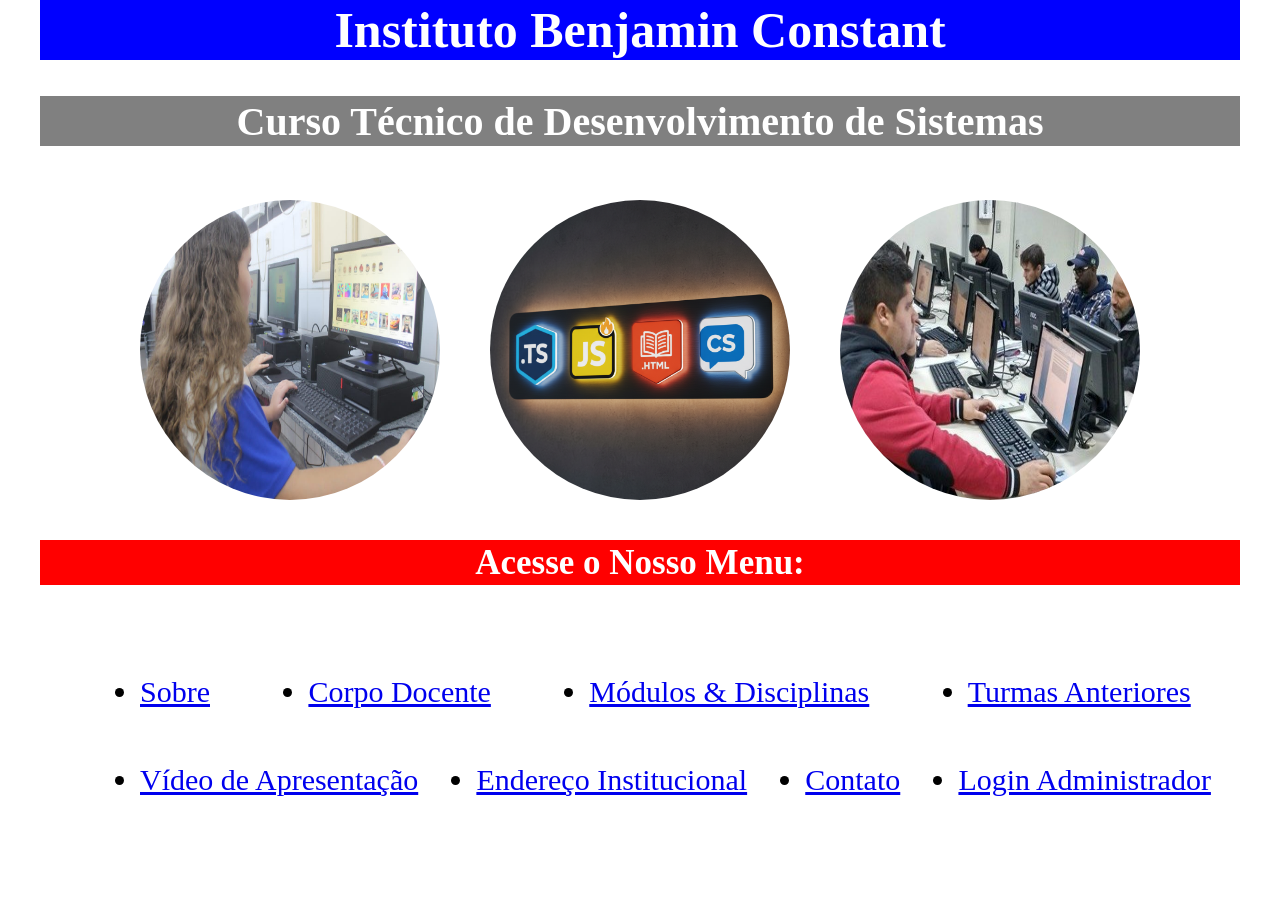
<file: index.html>
<!DOCTYPE html>
<html lang="pt-br">
    <head>
        <meta charset="UTF-8">
        <meta name="viewport" content="width=device-width, initial-scale=1.0">
        <title>Pagina Curso Tecnico de Desenvolvimento de Sistema do IBC</title>
        <link rel="stylesheet" href="css/index.css">
    </head>
    <body>
        <h1>Instituto Benjamin Constant</h1>
        <br><br>
        <h2>Curso Técnico de Desenvolvimento de Sistemas</h2>
        <br><br><br>        
        <div class="baner">
            <div>                
                <img class="circulo" src="imagem/Baner1.jpg" alt="" width="300px" height="300px" />
            </div>
            <div>                
                <img class="circulo" src="imagem/Baner4.png" alt="" width="300px" height="300px" />
            </div>
            
            <div>
                <img class="circulo" src="imagem/Baner2.jpeg"  width="300"  height="300"  alt="" />
            </div>
            
        </div>
        <br><br>
        <h3>Acesse o Nosso Menu:</h3>
        <br><br><br>        
        <div>
            <br><br>                                 
            <ul class="listaMenu">
                <li>
                    <a href="sobre.html" target="_self">Sobre</a>
                </li>
                <br>
                <li>
                    <a href="corpoDocente.html" target="_self">Corpo Docente</a>
                </li>
                <br>
                <li>
                    <a href= "moduloDisciplina.html" target="_self">Módulos & Disciplinas</a>
                </li>
                <br>
                <li>
                    <a href="turmaAnterior.html" target="_self">Turmas Anteriores</a>
                </li>
                <br>
            </ul>
            <br><br><br>                
            <ul class="listaMenu">
                <li>
                    <a href="videoApresentacao.html" target="_self">Vídeo de Apresentação</a>
                </li>
                <br>
                <li>
                    <a href="enderecoInstitucional.html" target="_self">Endereço Institucional</a>
                </li>
                <br>
                <li>
                    <a href="contato.html" target="_self">Contato</a>
                </li>
                <br>
                <li>
                    <a href="login.html" target="_self">Login Administrador</a>
                </li>
                <br>
            </ul>
            <br><br>
        </div>
        <br><br>        
    </body>
</html>
</file>
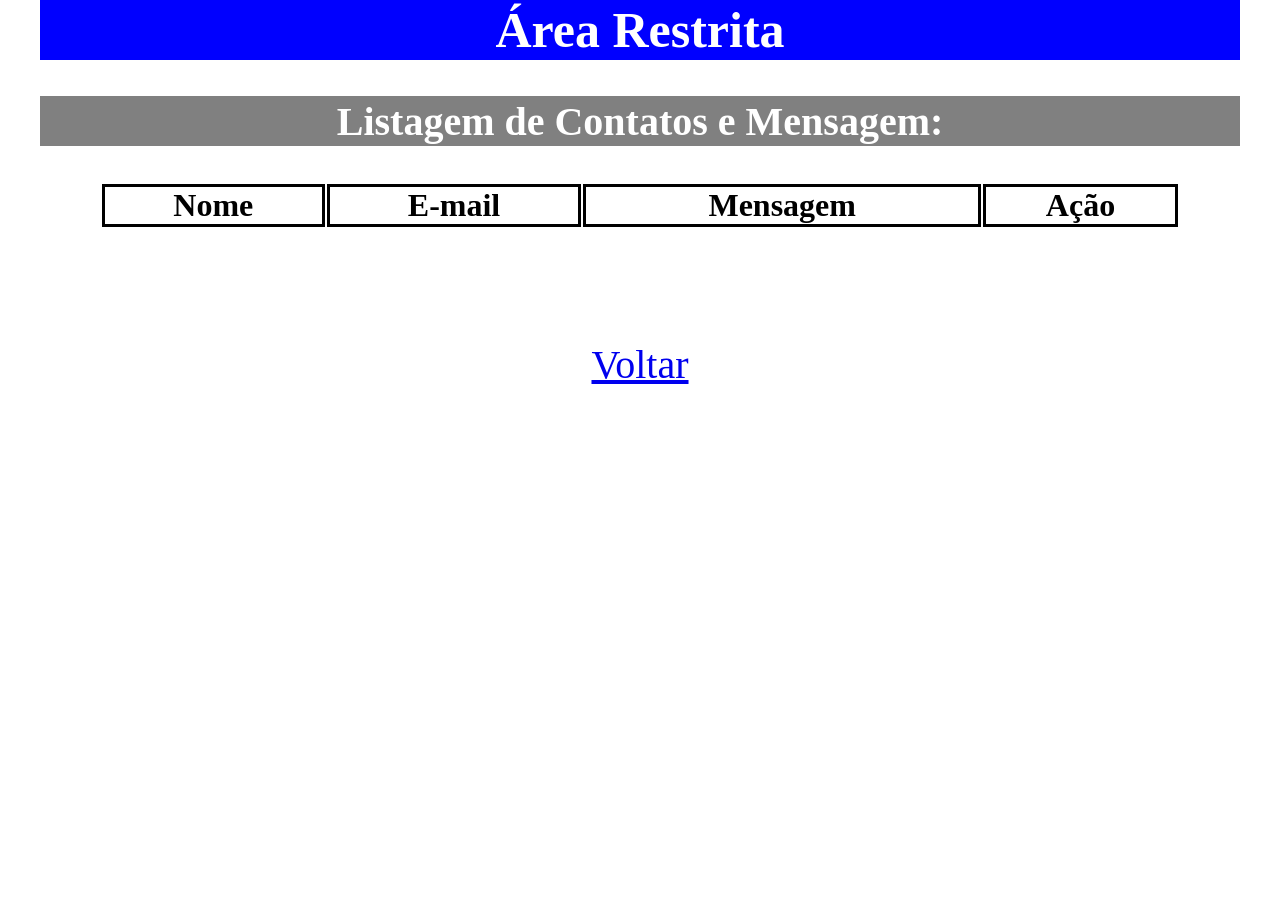
<file: areaRestrita.html>
<!DOCTYPE html>
<html lang="pt-br">
    <head>
        <meta charset="UTF-8">
        <meta name="viewport" content="width=device-width, initial-scale=1.0">
        <title>Págima de Área Restrita</title>
        <link rel="stylesheet"  href="css/areaRestrita.css" />
    </head>
    <body>
        <h1>Área Restrita</h1>
        <br><br>
        <h2>Listagem de Contatos e Mensagem:</h2>
        <br><br>
        <div>          
            <table id="tabela-listaAdm"></table>            
        </div>
        <br>                     
        <div class="voltar">
            <br><br>
            <a href="contato.html">Voltar</a>
        </div>         
    </body>
    <script type="module" src="dist/areaRestrita.js"></script>
</html>
</file>
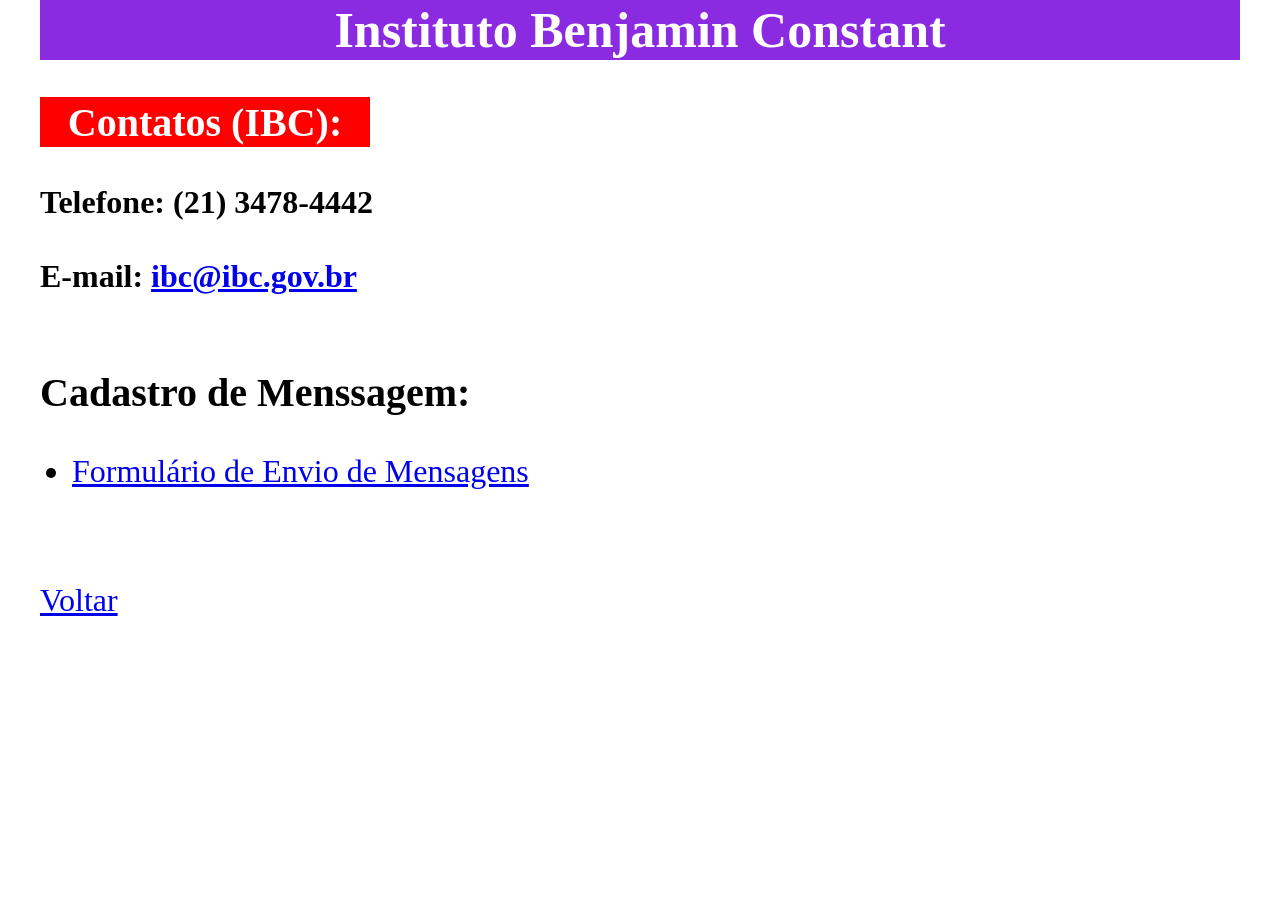
<file: contato.html>
<!DOCTYPE html>
<html lang="pt-br">
    <head>
        <meta charset="UTF-8">
        <meta name="viewport" content="width=device-width, initial-scale=1.0">
        <title>Página de Contato do Instituto Benjamin Constant</title>
        <link rel="stylesheet"  href="css/contato.css">
    </head>
    <body>
        <h1>Instituto Benjamin Constant</h1>
        <br>        
        <h2 class="h2-1">Contatos (IBC):</h2>
        <br>
        <h3 class="h3">Telefone: (21) 3478-4442</h3>        
        <br>
        <h3 class="h3">E-mail: 
            <a href="https://mail.google.com/mail/?view=cm&to=ibc@ibc.gov.br&su=Contato do Ibc&body=Digite sua Mensagem Aqui" 
                target="_blank">
                ibc@ibc.gov.br
            </a>
        </h3> 
        <br><br>
        <h2 class="h2-3">Cadastro de Menssagem:</h2>
        <br>            
        <div>
            <ul class="listaMenu">
                <li>
                    <a href="formulario.html" target="_self">Formulário de Envio de Mensagens</a>
                </li>
            </ul>
        </div>
        <br>      
        <div class="voltar">
            <br>
            <a href="index.html">Voltar</a>
        </div> 
    </body>
    
</html>
</file>
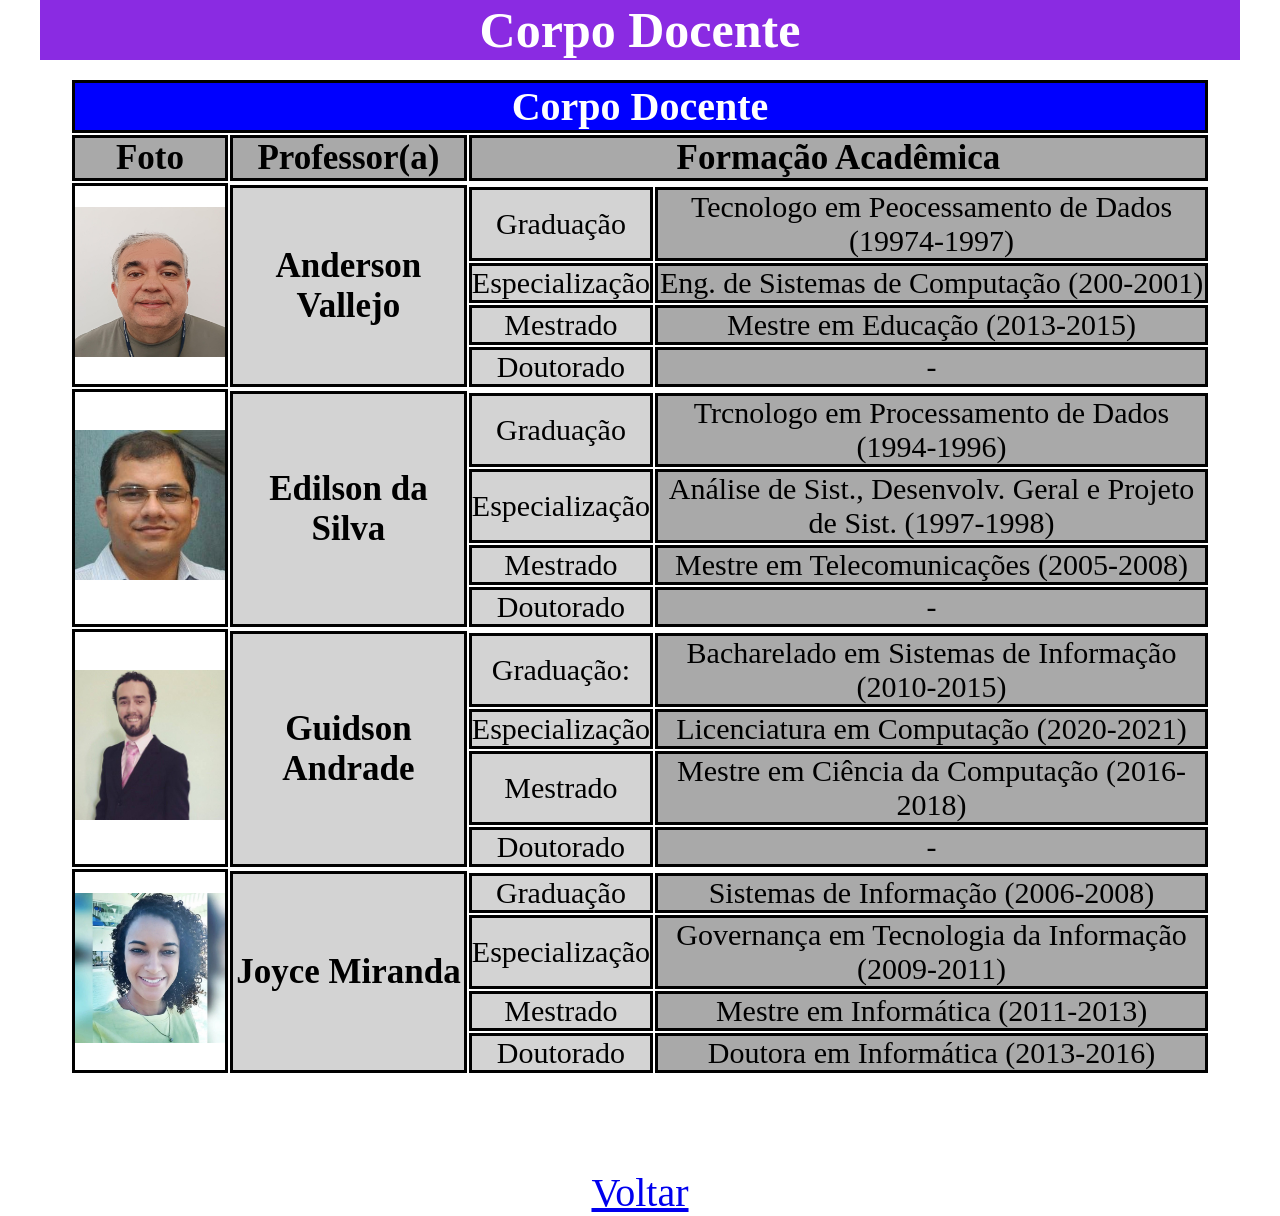
<file: corpoDocente.html>
<!DOCTYPE html>
<html lang="pt-br">
    <head>
        <meta charset="UTF-8">
        <meta name="viewport" content="width=device-width, initial-scale=1.0">
        <title>Página do Corpo Docente</title>
        <link rel="stylesheet"  href="css/corpoDocente.css" />
    </head>
    <body>
        <h1>Corpo Docente</h1> 
        <br>
        <div>
            <table>
                <tr>
                    <th colspan="4"  class="cor2">Corpo Docente</th>
                </tr>
                <tr>
                    <th class="cor1  fontTh">Foto</th>
                    <th class="cor1  fontTh">Professor(a)</th>
                    <th colspan="2" class="cor1  fontTh">Formação Acadêmica</th>
                </tr>
                <tr>
                    <td rowspan="6" class="imagem">
                        <img src="imagem/Prof Anderson.jpg"  width="150"  height="150" />
                    </td>
                </tr>
                <tr>
                    <th rowspan="5" class="cor4  fontTh">Anderson Vallejo</th>
                </tr>
                <tr>
                    <td class="cor4">Graduação</td>
                    <td class="cor1">Tecnologo em Peocessamento de Dados (19974-1997)</td>
                </tr>
                <tr>
                    <td class="cor4">Especialização</td>
                    <td class="cor1">Eng. de Sistemas de Computação (200-2001)</td>
                </tr>
                <tr>
                    <td class="cor4">Mestrado</td>
                    <td class="cor1">Mestre em Educação (2013-2015)</td>                    
                </tr>
                <tr>
                    <td class="cor4">Doutorado</td>
                    <td class="cor1">-</td>                    
                </tr>
                <tr>
                    <td rowspan="6" class="imagem">
                        <img src="imagem/Prof Edilson.jpg"  width="150"  height="150" />
                    </td>
                </tr>
                <tr>
                    <th rowspan="5" class="cor4  fontTh">Edilson da Silva</th>
                </tr>
                <tr>
                    <td class="cor4">Graduação</td>
                    <td class="cor1">Trcnologo em Processamento de Dados (1994-1996)</td>
                </tr>
                <tr>
                    <td class="cor4">Especialização</td>
                    <td class="cor1">Análise de Sist., Desenvolv. Geral e Projeto de Sist. (1997-1998)</td>
                </tr>
                <tr>
                    <td class="cor4">Mestrado</td>
                    <td class="cor1">Mestre em Telecomunicações (2005-2008)</td>                    
                </tr>
                <tr>
                    <td class="cor4">Doutorado</td>
                    <td class="cor1">-</td>                    
                </tr>                 
                <tr>
                    <td rowspan="6" class="imagem">
                        <img src="imagem/Prof Guisson.jpg"  width="150"  height="150" />
                    </td>
                </tr>
                <tr>
                    <th rowspan="5" class="cor4  fontTh">Guidson Andrade</th>
                </tr>
                <tr>
                    <td class="cor4">Graduação:</td>
                    <td class="cor1">Bacharelado em Sistemas de Informação (2010-2015)</td>
                </tr>
                <tr>
                    <td class="cor4">Especialização</td>
                    <td class="cor1">Licenciatura em Computação (2020-2021)</td>
                </tr>
                <tr>
                    <td class="cor4">Mestrado</td>
                    <td class="cor1">Mestre em Ciência da Computação (2016-2018)</td>                    
                </tr>
                <tr>
                    <td class="cor4">Doutorado</td>
                    <td class="cor1">-</td>                    
                </tr>
                <tr>                
                    <td rowspan="6"  class="imsgem">
                        <img src="imagem/Prof Joyce.jpg"  width="150"  height="150" />
                    </td>
                </tr>
                <tr>
                    <th rowspan="5" class="cor4  fontTh">Joyce Miranda</th>
                </tr>
                <tr>
                    <td class="cor4">Graduação</td>
                    <td class="cor1">Sistemas de Informação (2006-2008)</td>
                </tr>
                <tr>
                    <td class="cor4">Especialização</td>
                    <td class="cor1">Governança em Tecnologia da Informação (2009-2011)</td>
                </tr>
                <tr>
                    <td class="cor4">Mestrado</td>
                    <td class="cor1">Mestre em Informática (2011-2013)</td>                    
                </tr>
                <tr>
                    <td class="cor4">Doutorado</td>
                    <td class="cor1">Doutora em Informática (2013-2016)</td>                    
                </tr>                
            </table>
        </div> 
        <div class="voltar">
            <br><br>
            <a href="index.html">Voltar</a> 
        </div>
    </body>
</html>
</file>
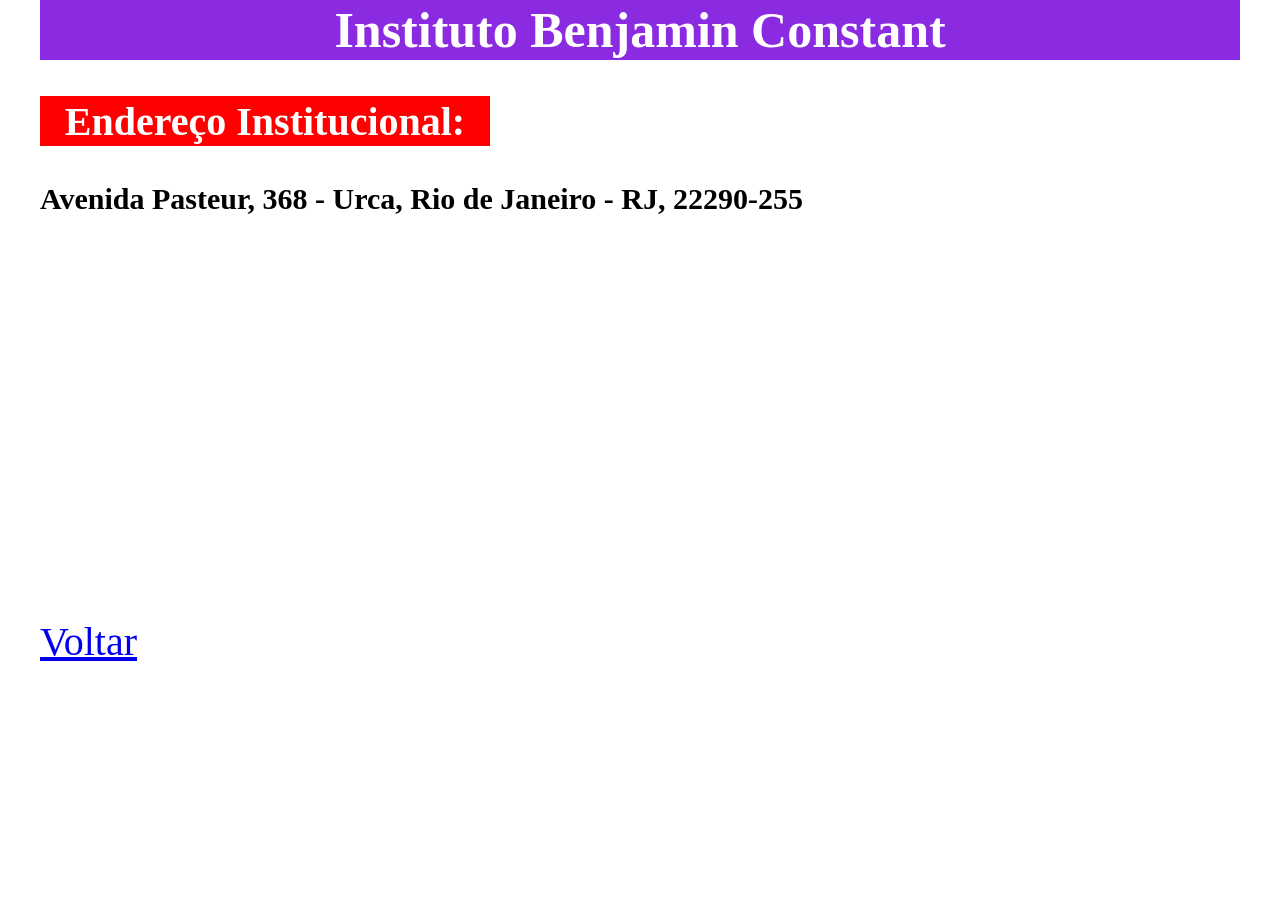
<file: enderecoInstitucional.html>
<!DOCTYPE html>
<html lang="pt-br">
    <head>
        <meta charset="UTF-8">
        <meta name="viewport" content="width=device-width, initial-scale=1.0">
        <title>Página de Endereço Institucional do Instituto Benjamin Constant</title>
        <link rel="stylesheet"  href="css/enderecoInstitucional.css">
    </head>
    <body>
        <h1>Instituto Benjamin Constant</h1>
        <br><br>
        <h2>Endereço Institucional:</h2>
        <br><br>
        <h3>Avenida Pasteur, 368 - Urca, Rio de Janeiro - RJ, 22290-255</h3>
        <br><br><br>        
        <iframe src="https://www.google.com/maps/embed?pb=!1m18!1m12!1m3!1d3673.9171207038867!2d-43.17687356330823!3d-22.953279225812118!2m3!1f0!2f0!3f0!3m2!1i1024!2i768!4f13.1!3m3!1m2!1s0x998195e5bc4eb1%3A0x61c3f47b30accb24!2sInstituto%20Benjamin%20Constant!5e0!3m2!1spt-BR!2sbr!4v1758836276873!5m2!1spt-BR!2sbr" 
        width="500" height="250" style="border:0;" allowfullscreen="" loading="lazy" referrerpolicy="no-referrer-when-downgrade"></iframe>
        <div class="voltar">
            <br><br>
            <a href="index.html">Voltar</a>
        </div> 
    </body>
</html>
</file>
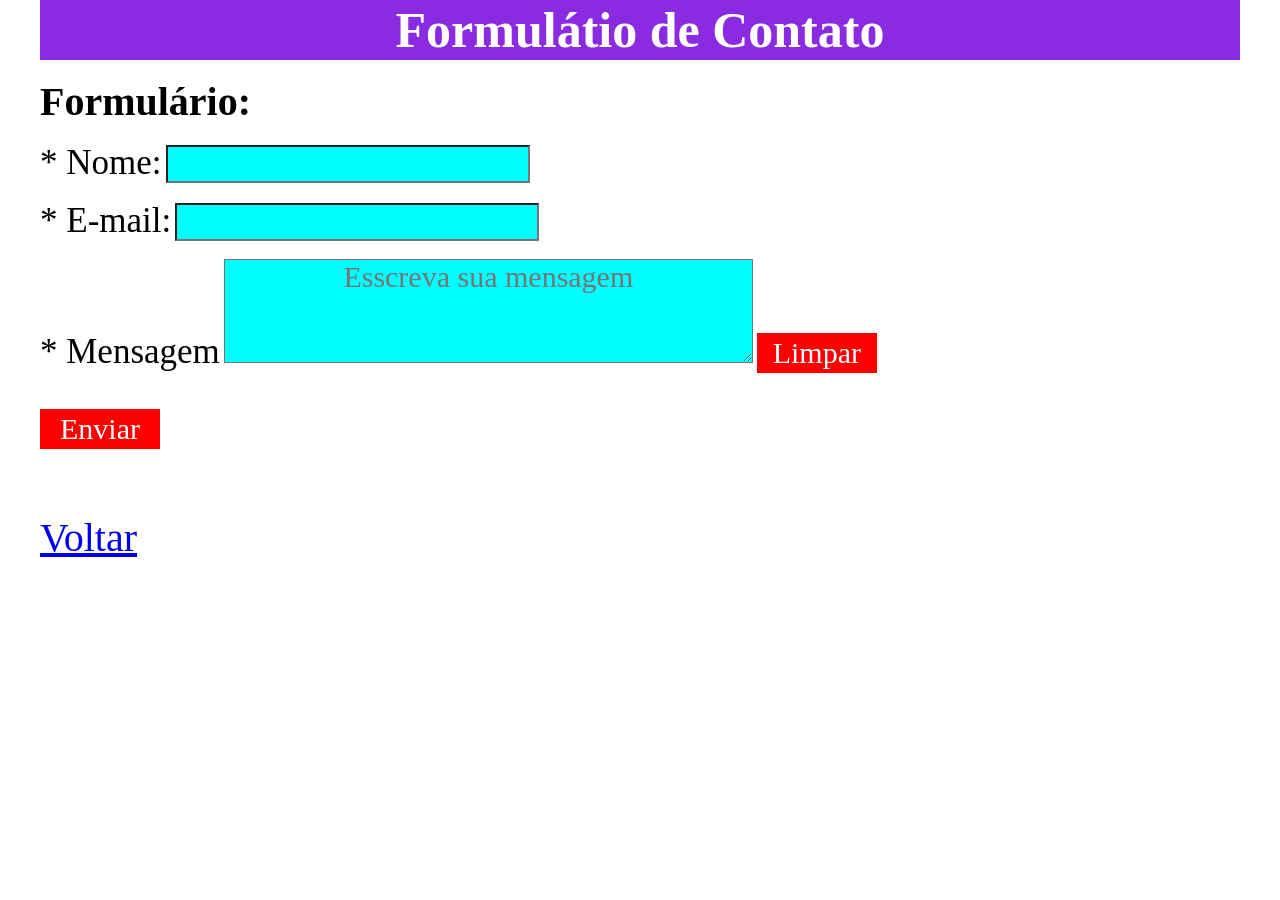
<file: formulario.html>
<!DOCTYPE html>
<html lang="pt-br">
    <head>
        <meta charset="UTF-8">
        <meta name="viewport" content="width=device-width, initial-scale=1.0">
        <title>Pagina de Formulário de Mensagens</title>
        <link rel="stylesheet"  href="css/formulario.css">

    </head>
    <body>
        <h1>Formulátio de Contato</h1>
        <br>
        <h2>Formulário:</h2>        
        <form id="formFormulario">    
            <br>
            <div>                
                <label for="txtNome">* Nome:</label>
                <input class="input" type="text" id="txtNome" required/>
            </div>
            <br>
            <div>
                
                <label for="txtEmail">* E-mail:</label>
                <input  class="input" type="text" id="txtEmail" required/>
            </div>
            <br>                                  
            <div>                
                <label for="txtMensagem">* Mensagem</label>
                <textarea name="txtMensagem" id="txtMensagem" placeholder="Esscreva sua mensagem" 
                rows="3" cols="30"  class="input" required></textarea>

                <button type="button" id="btnLimpa"  class="button">Limpar</button>
            </div>           
            <br><br>
            <button type="submit" id="btnSubmit"  class="button" >Enviar</button>
        </form>
        <br>    
        <div class="msg" id="divMensagem" role="alert" aria-live="assertive"></div>
        <!--<hr>-->        
        <div class="voltar">
            <br>   
            <a href="contato.html">Voltar</a> 
        </div>        
    </body>
    <script type="module" src="dist/formulario.js"></script>
</html>
</file>
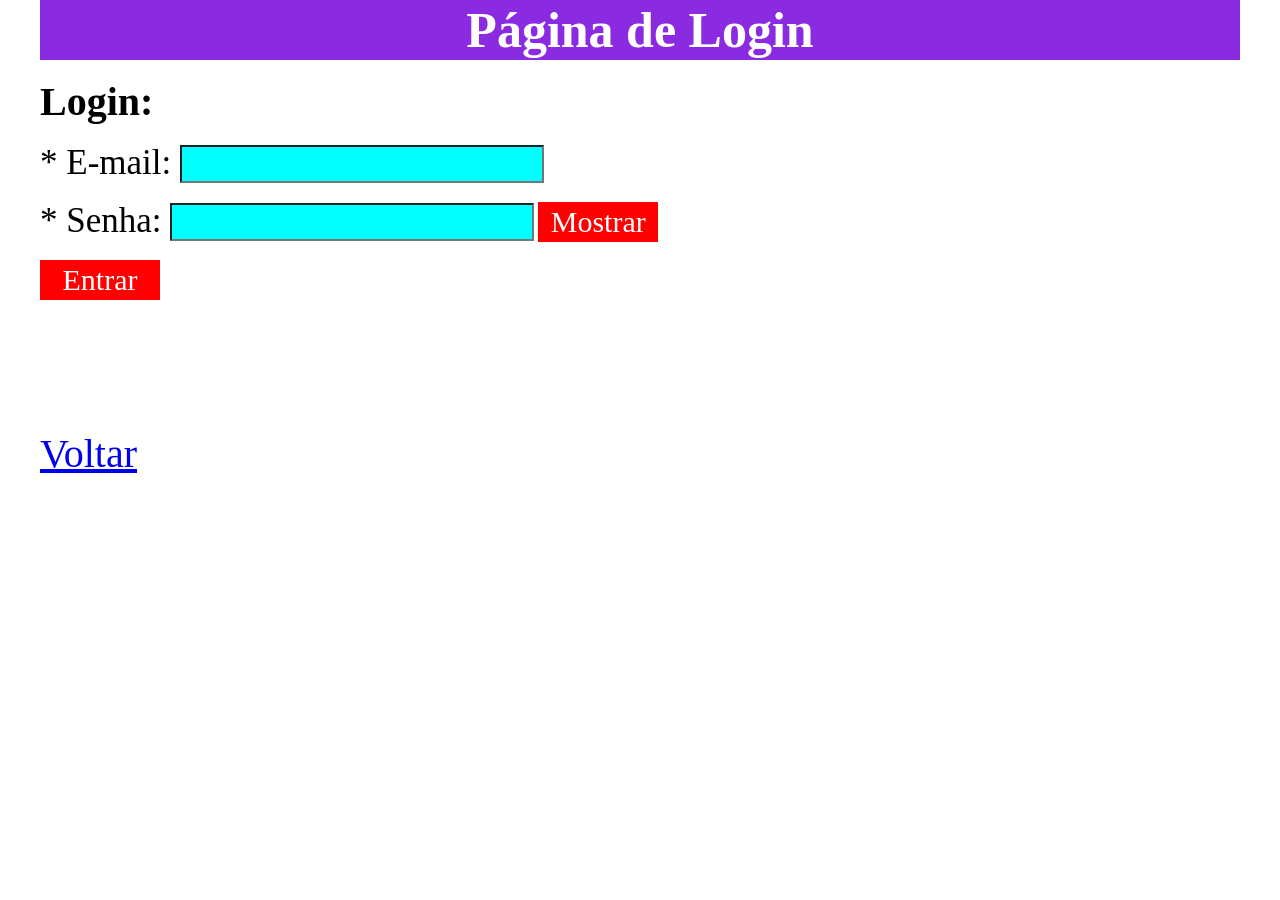
<file: login.html>
<!DOCTYPE html>
<html lang="pt-br">
    <head>
        <meta charset="UTF-8">
        <meta name="viewport" content="width=device-width, initial-scale=1.0">
        <title>Página de Login</title>
        <link rel="stylesheet"  href="css/login.css" />
    </head>    
    <body>
        <h1>Página de Login</h1>
        <br>
        <h2>Login:</h2>
        <br>
        <form id="formLogin">
            <div>
                <label for="txtEmail">* E-mail: </label>
                <input type="email" id="txtEmail" />
            </div>
            <br>
            <div>
                <label for="txtSenha">* Senha: </label>
                <input type="password" id="txtSenha" />
                <button type="button" id="toggleSenha"  class="button">Mostrar</button>
            </div>            
            <br>         
            <div>
                <button type="submit"  class="button">Entrar</button>
            </div>
            <br>
            <div>
                <a href="areaRestrita.html"></a>
            </div>
        </form>
        <br>
        <!--<hr/>-->
        <div id="divMensagem" role="alert" aria-live="assertive"  class="msg"></div>        
        <div class="voltar">
            <br><br>
            <a href="index.html">Voltar</a>
        </div>        
    </body>
    <script type="module" src="dist/login.js"></script>
</html>
</file>
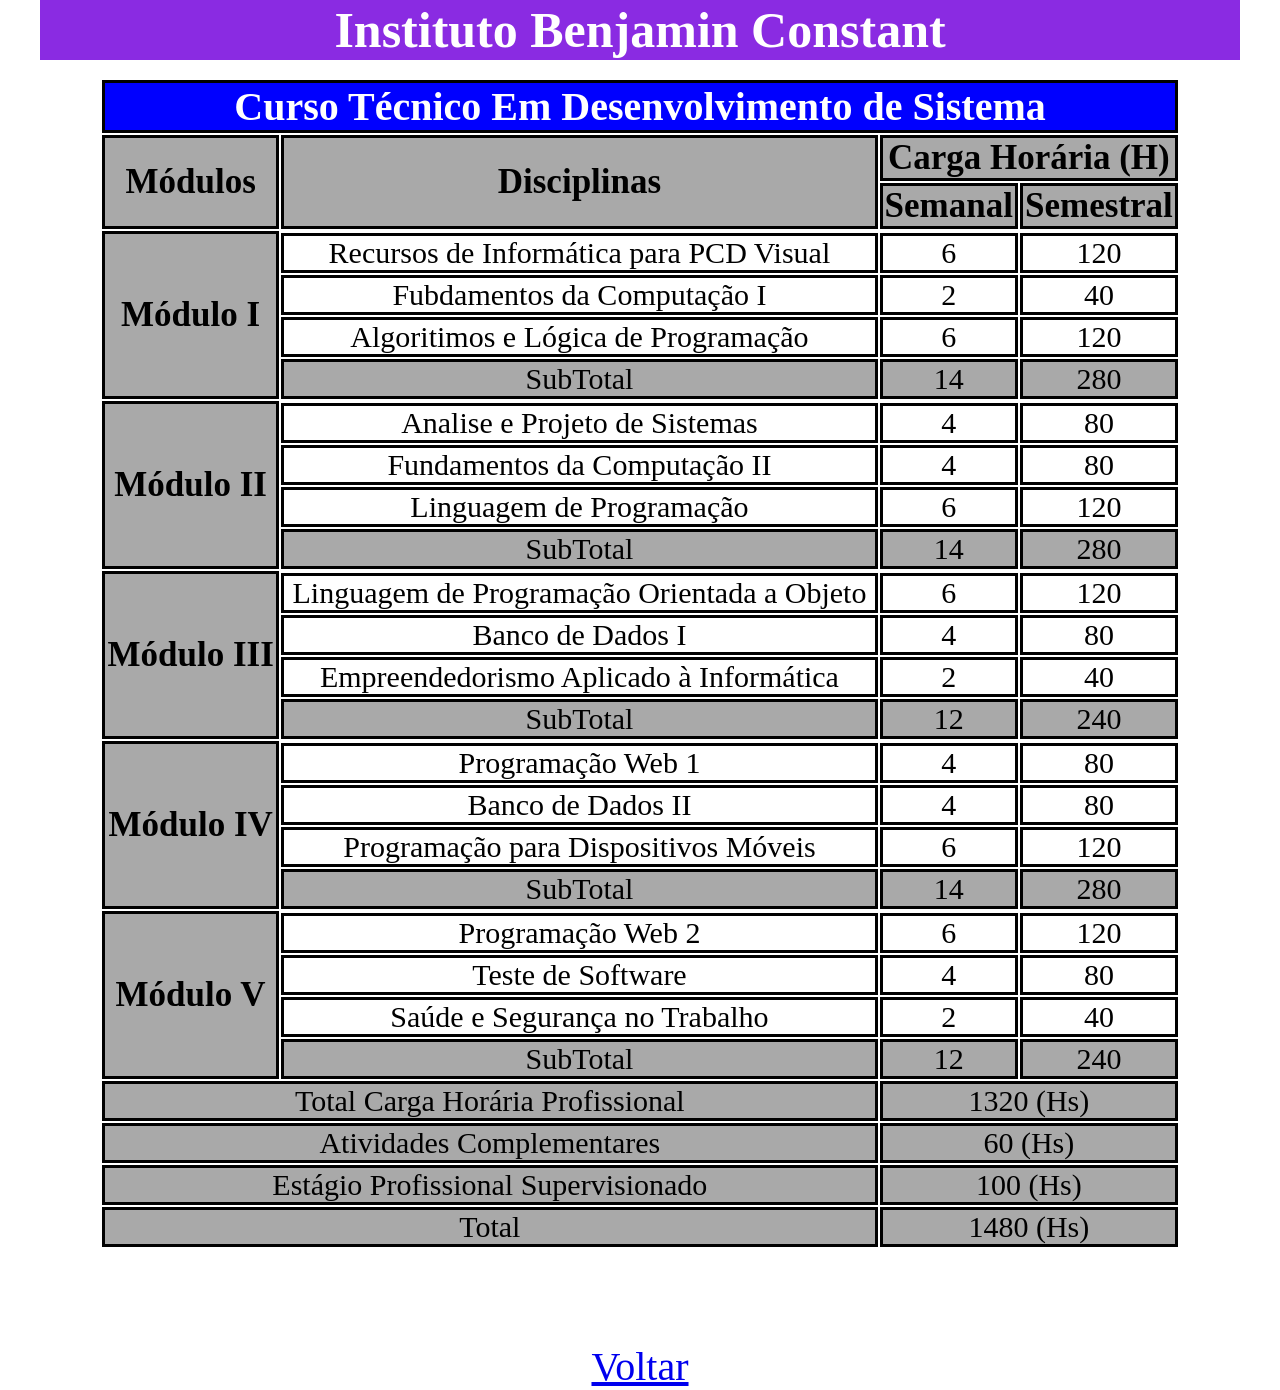
<file: moduloDisciplina.html>
<!DOCTYPE html>
<html lang="pt-br">
    <head>
        <meta charset="UTF-8">
        <meta name="viewport" content="width=device-width, initial-scale=1.0">
        <title>Página de Módulos e Disciplinas</title>
        <link rel="stylesheet"  href="css/moduloDisciplina.css">
    </head>
    <body>
        <h1>Instituto Benjamin Constant</h1>               
        <br>
        <div>
            <table>
                <tr>
                    <th colspan="4"  class="cor2">Curso Técnico Em Desenvolvimento de Sistema</th>
                </tr>
                
                <tr>
                    <th rowspan="2" class="cor1  fontTh">Módulos</th>
                    <th rowspan="2"  class="cor1  fontTh">Disciplinas</th>
                    <th colspan="2"  class="cor1  fontTh">Carga Horária (H)</th>
                </tr>
                
                <tr>
                                       
                    <th class="cor1  fontTh">Semanal</th>
                    <th class="cor1  fontTh">Semestral</th>
                </tr>
                <tr>
                    <th rowspan="5"  class="cor1  fontTh">Módulo I</th>
                </tr>
                <tr>
                    <td>Recursos de Informática para PCD Visual</td>
                    <td>6</td>
                    <td>120</td>
                </tr>
                <tr>
                    <td>Fubdamentos da Computação I</td>
                    <td>2</td>
                    <td>40</td>
                </tr>
                <tr>
                    <td>Algoritimos e Lógica de Programação</td>
                    <td>6</td>
                    <td>120</td>
                </tr>
                <tr>
                    <td class="cor1">SubTotal</td>
                    <td class="cor1">14</td>
                    <td class="cor1">280</td>
                </tr>
                <tr>
                    <th rowspan="5"  class="cor1  fontTh">Módulo II</th>
                    <tr>
                    <td>Analise e Projeto de Sistemas</td>
                    <td>4</td>
                    <td>80</td>
                </tr>
                <tr>
                    <td>Fundamentos da Computação II</td>
                    <td>4</td>
                    <td>80</td>
                </tr>
                <tr>
                    <td>Linguagem de Programação</td>
                    <td>6</td>
                    <td>120</td>
                </tr>
                <tr>
                    <td class="cor1">SubTotal</td>
                    <td class="cor1">14</td>
                    <td class="cor1">280</td>
                </tr>
                <tr>
                    <th rowspan="5"  class="cor1  fontTh">Módulo III</th>
                    <tr>
                    <td>Linguagem de Programação Orientada a Objeto</td>
                    <td>6</td>
                    <td>120</td>
                </tr>
                <tr>
                    <td>Banco de Dados I</td>
                    <td>4</td>
                    <td>80</td>
                </tr>
                <tr>
                    <td>Empreendedorismo Aplicado à Informática</td>
                    <td>2</td>
                    <td>40</td>
                </tr>
                <tr>
                    <td class="cor1">SubTotal</td>
                    <td class="cor1">12</td>
                    <td class="cor1">240</td>
                </tr>
                <tr>
                    <th rowspan="5"  class="cor1  fontTh">Módulo IV</th>
                    <tr>
                    <td>Programação Web 1</td>
                    <td>4</td>
                    <td>80</td>
                </tr>
                <tr>
                    <td>Banco de Dados II</td>
                    <td>4</td>
                    <td>80</td>
                </tr>
                <tr>
                    <td>Programação para Dispositivos Móveis</td>
                    <td>6</td>
                    <td>120</td>
                </tr>
                <tr>
                    <td class="cor1">SubTotal</td>
                    <td class="cor1">14</td>
                    <td class="cor1">280</td>
                </tr>
                </tr>
                <tr>
                    <th rowspan="5"  class="cor1  fontTh">Módulo V</th>
                    <tr>
                    <td>Programação Web 2</td>
                    <td>6</td>
                    <td>120</td>
                </tr>
                <tr>
                    <td>Teste de Software</td>
                    <td>4</td>
                    <td>80</td>
                </tr>
                <tr>
                    <td>Saúde e Segurança no Trabalho</td>
                    <td>2</td>
                    <td>40</td>
                </tr>
                <tr>
                    <td class="cor1">SubTotal</td>
                    <td class="cor1">12</td>
                    <td class="cor1">240</td>
                </tr> 
                <tr>
                    <td colspan="2"  class="cor1">Total Carga Horária Profissional</td>
                    <td colspan="2"  class="cor1">1320 (Hs)</td>
                </tr> 
                <tr>
                    <td colspan="2"  class="cor1">Atividades Complementares</td>
                    <td colspan="2"  class="cor1">60 (Hs)</td>
                </tr> 
                <tr>
                    <td colspan="2"  class="cor1">Estágio Profissional Supervisionado</td>
                    <td colspan="2"  class="cor1">100 (Hs)</td>
                </tr>
                <tr>
                    <td colspan="2"  class="cor1">Total</td>
                    <td colspan="2"  class="cor1">1480 (Hs)</td>
                </tr>
                     
                              
            </table>
        </div>
        <div class="voltar">
            <br><br>
            <a href="index.html">Voltar</a>
        </div>        
    </body>
</html>
</file>
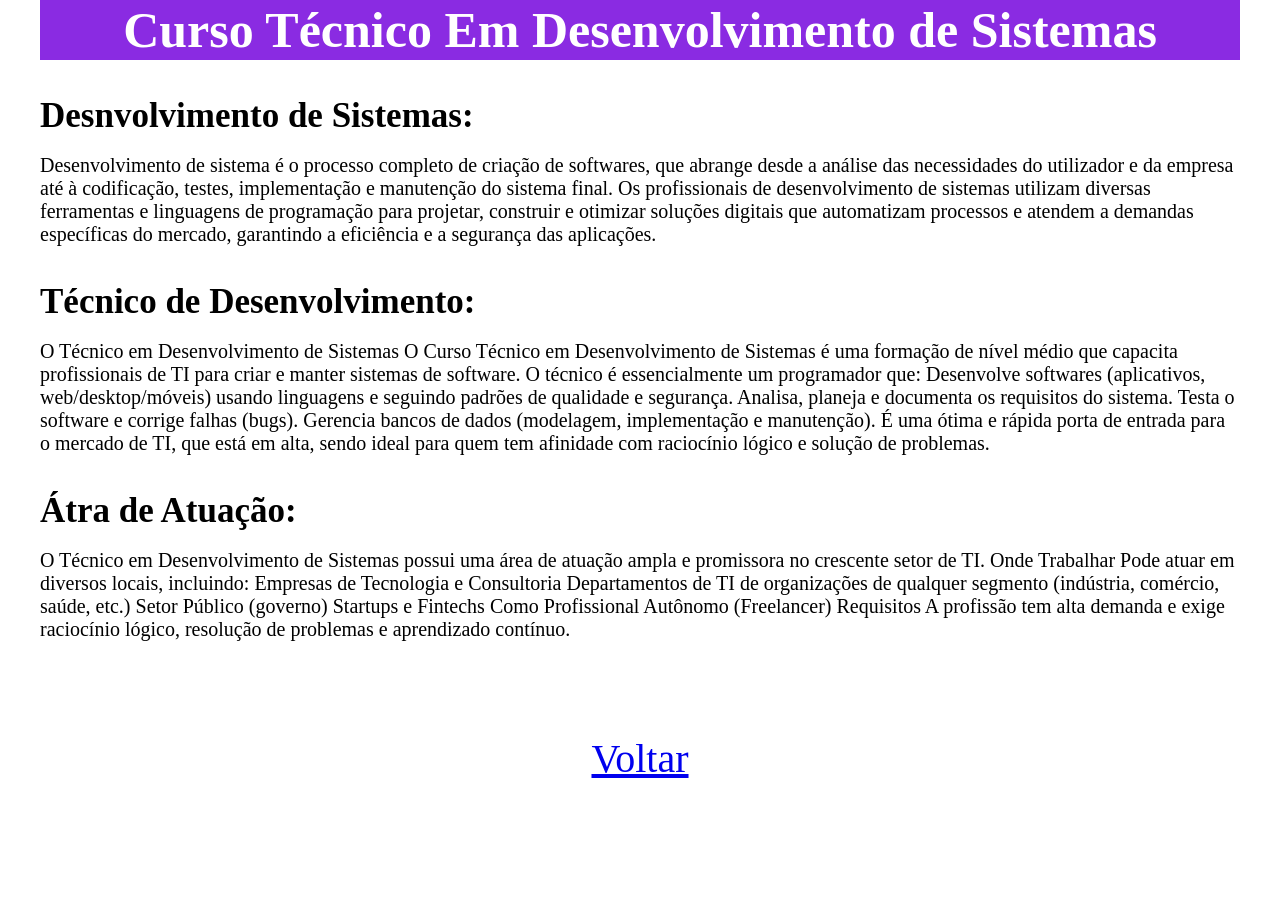
<file: sobre.html>
<!DOCTYPE html>
<html lang="pt-br">
    <head>
        <meta charset="UTF-8">
        <meta name="viewport" content="width=device-width, initial-scale=1.0">
        <title>Pagina Definição do Curso Técnico de Desnvolvimento de Sistemas</title>
        <link rel="stylesheet"  href="css/sobre.css">
    </head>
    <body>
        <h1>Curso Técnico Em Desenvolvimento de Sistemas</h1>
        <br><br>
        <h2>Desnvolvimento de Sistemas:</h2>
        <br>
        <div class="textoDiv">
            <p>
                Desenvolvimento de sistema é o processo completo de criação de softwares, 
                que abrange desde a análise das necessidades do utilizador e da 
                empresa até à codificação, testes, implementação e manutenção do sistema final. 
                Os profissionais de desenvolvimento de sistemas utilizam diversas 
                ferramentas e linguagens de programação para projetar, construir e 
                otimizar soluções digitais que automatizam processos e atendem a demandas 
                específicas do mercado, garantindo a eficiência e a segurança das aplicações. 

            </p>
        </div>
        <br><br>
        <h2>Técnico de Desenvolvimento:</h2>
        <br>
        <div class="textoDiv">
            <p>
                O Técnico em Desenvolvimento de Sistemas
                O Curso Técnico em Desenvolvimento de Sistemas é uma formação de 
                nível médio que capacita profissionais 
                de TI para criar e manter sistemas de software.

                O técnico é essencialmente um programador que:

                Desenvolve softwares (aplicativos, web/desktop/móveis) usando linguagens 
                e seguindo padrões de qualidade e segurança.

                Analisa, planeja e documenta os requisitos do sistema.

                Testa o software e corrige falhas (bugs).

                Gerencia bancos de dados (modelagem, implementação e manutenção).

                É uma ótima e rápida porta de entrada para o mercado de TI, que está em alta, 
                sendo ideal para quem tem afinidade com raciocínio lógico e solução de problemas.
            </p>
        </div>
        <br><br>
        <h2>Átra de Atuação:</h2>
        <br>
        <div class="textoDiv">
            <p>
                O Técnico em Desenvolvimento de Sistemas possui uma área de atuação ampla e 
                promissora no crescente setor de TI.

                Onde Trabalhar
                Pode atuar em diversos locais, incluindo:

                Empresas de Tecnologia e Consultoria

                Departamentos de TI de organizações de qualquer segmento (indústria, 
                comércio, saúde, etc.)

                Setor Público (governo)

                Startups e Fintechs

                Como Profissional Autônomo (Freelancer)

                Requisitos
                A profissão tem alta demanda e exige raciocínio lógico, 
                resolução de problemas e aprendizado contínuo.
            </p>
        </div>
        <div class="voltar">
            <br><br>
            <a href="index.html">Voltar</a>
        </div>        
    </body>
</html>
</file>
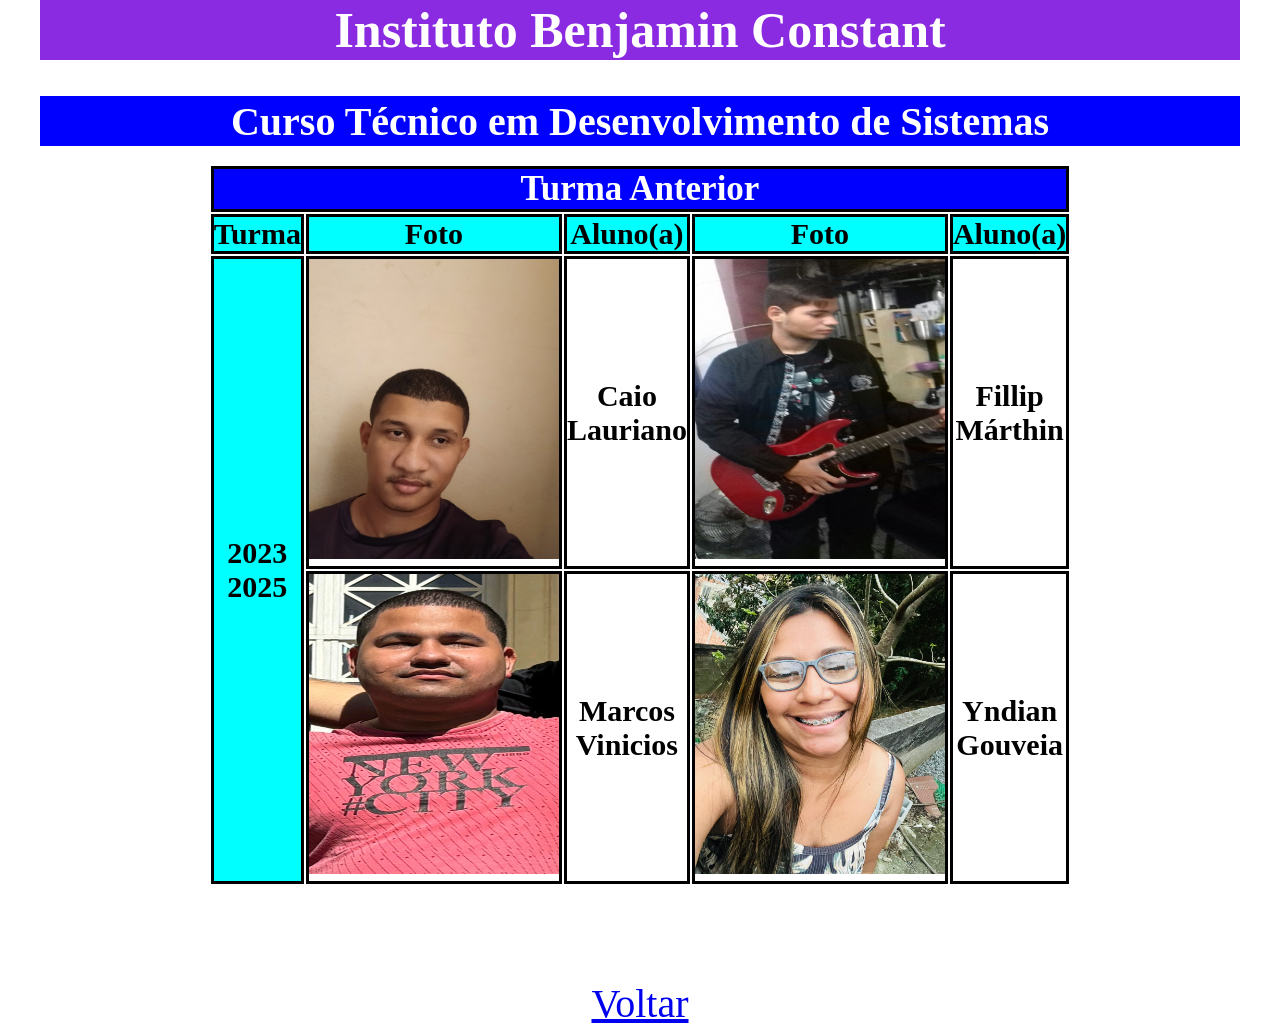
<file: turmaAnterior.html>
<!DOCTYPE html>
<html lang="pt-br">
    <head>
        <meta charset="UTF-8">
        <meta name="viewport" content="width=device-width, initial-scale=1.0">
        <title>Página da Turma Anterior</title>
        <link rel="stylesheet"  href="css/turmaAnterior.css" />
    </head>
    <body>
        <h1>Instituto Benjamin Constant</h1>
        <br><br>
        <h2>Curso Técnico em Desenvolvimento de Sistemas</h2> 
        <br>       
        <div>
            <table>
                <tr>
                    <th colspan="5"  class="cor2">Turma Anterior</th>
                </tr>
                <tr>
                    <th class="cor1">Turma</th>
                    <th class="cor1">Foto</th>
                    <th class="cor1">Aluno(a)</th>
                    <th class="cor1">Foto</th>
                    <th class="cor1">Aluno(a)</th>
                </tr>
                <tr>
                    <th rowspan="3"  class="cor1">2023 2025</th>
                    <td class="imagem">
                        <img src="imagem/Caio.jpg"  width="250"  height="300" />
                    </td>
                    <th>Caio Lauriano</th>
                    <td class="imagem">
                        <img src="imagem/Fillip.jpg"  width="250"  height="300" />
                    </td>
                    <th>Fillip Márthin</th>
                </tr>
                <tr>
                    
                    <td class="imagem">
                        <img src="imagem/Marcos.jpg"  width="250"  height="300" />
                    </td>
                    <th>Marcos Vinicios</th>
                    <td class="imagem">
                        <img src="imagem/Yndiana.jpg"  width="250"  height="300" />
                    </td>
                    <th>Yndian Gouveia</th>
                </tr>
            </table>
        </div>        
        <div class="voltar">
             <br><br>
            <a href="index.html">Voltar</a>
        </div>       
    </body>
</html>
</file>
<file: css/index.css>
*{
    padding: 0;
    margin: 0; 
    box-sizing: 0;   
    
}

body{
    margin-left: 40px;
    margin-right: 40px;
}

.listaMenu{
    margin-left: 100px;
    font-size: 30px;
    font-family: inherit;
    display: flex; 
    justify-content: space-between;  
}

.menu{
    font-size: 40px;
    font-family: inherit; 
    margin-left: 20px; 
    background-color: red;
    color: white;
    width: 150px;
    height: 50px;
    border: none;
    display: flex;
    align-items: center;
    justify-content: center;
           
}

h1{
    font-size: 50px;    
    background-color: blue;
    color: white;
    font-family: inherit;
    height: 60px;
    border: none;
    display: flex;
    align-items: center;
    justify-content: center;
}

h2{
    background-color: gray;
    color: white;
    font-size: 40px;
    font-weight: bold;
    height: 50px;  
    font-family: inherit;
    display: flex;
    align-items: center;
    justify-content: center; 
}

h3{
    font-size: 35px;    
    background-color: red;
    color: white;
    font-family: inherit;
    height: 45px;
    border: none;
    display: flex;
    align-items: center;
    justify-content: center;
}

.baner{     
    display: flex;    
    justify-content: space-between;
    margin-left: 100px;
    margin-right: 100px; 
     
}

/*.baner2{
    display: inline-block;
}*/

.circulo{
    border-radius: 50%;
    border: none;
    
    
}
</file>
<file: css/areaRestrita.css>
*{
    padding: 0;
    margin: 0;
    box-sizing: 0;
}

body{
    margin-left: 40px;
    margin-right: 40px;   
}

h1{
    background-color: blue;
    color: white;
    font-size: 50px;
    height: 60px;  
    font-family: inherit;
    display: flex;
    align-items: center;
    justify-content: center; 
}

h2{
    background-color: gray;
    color: white;
    font-size: 40px;
    
    height: 50px;
    font-family: inherit;    
    border: none;
    display: flex;
    align-items: center;
    justify-content: center;    
}

.listaMenu{
    font-size: 30px;
    font-family: inherit;
    margin-left: 30px;
}

.voltar{
    font-size: 40px;
    font-family: inherit;
    text-align: center; 
    
}

td,th{
    border: 3px solid  black;
    text-align: center;
    font-size: 32px;
    font-family: inherit;
    
}

table{
    width: 90%;
    margin: auto;    
}
</file>
<file: css/contato.css>
*{
    padding: 0;
    margin: 0;
    box-sizing: 0;
}

body{
    margin-left: 40px;
    margin-right: 40px;   
}

h1{
    background-color: blueviolet;
    color: white;
    font-size: 50px;
    height: 60px;  
    font-family: inherit;
    display: flex;
    align-items: center;
    justify-content: center; 
}

.h2-1{
    background-color: red;
    color: white;
    font-size: 40px;
    width: 330px;
    height: 50px;
    font-family: inherit;    
    border: none;
    display: flex;
    align-items: center;
    justify-content: center;    
}

.h2-2{
    background-color: blueviolet;
    color: white;
    font-size: 40px;    
    height: 50px;
    font-family: inherit;    
    border: none;
    display: flex;
    align-items: center;
    justify-content: center;
      
}

.h2-3{
    font-size: 40px;
    font-family: inherit;
}

.h3{    
    font-size: 32px;    
    font-family: inherit;
    color: black;
         
}

.voltar{
    font-size: 40px;
    font-family: inherit;
    
}


.listaMenu{
    margin-left: 32px;
    font-size: 32px;
    font-family: inherit;   
}

td,th{
    border: 2px solid  black;
    text-align: center;
    font-size: 32px;
    font-family: inherit;
    
}

table{
    width: 90%;
    margin: auto;    
}

*{
    font-size: 32px;
    font-family: inherit;
    
}
</file>
<file: css/corpoDocente.css>
th, td{
    border: 3px  solid  black;
    font-size: 30px;
    font-family: inherit;
    text-align: center;      
        
}

table{
     width: 95%;
    margin: auto;
}

*{
    padding: 0;
    margin: 0;
    box-sizing: 0;
}

body{
    margin-left: 40px;
    margin-right: 40px;   
}

h1{
    background-color: blueviolet;
    color: white;
    font-size: 50px;
    height: 60px;  
    font-family: inherit;
    display: flex;
    align-items: center;
    justify-content: center; 
}

.cor1{
    background-color: darkgray;
}

.cor2{
    font-size: 40px;
    font-family: inherit;
    background-color: blue;
    color: white;
}

.cor4{
    background-color: lightgray
}

.fontTh{
    font-size: 35px;
    font-family: inherit;
    color: black;
}

.voltar{
    font-size: 40px;
    font-family: inherit; 
    text-align: center;   
}
</file>
<file: css/enderecoInstitucional.css>
*{
    padding: 0;
    margin: 0;
    box-sizing: 0;
}

body{
    margin-left: 40px;
    margin-right: 40px;   
}

h1{
    background-color: blueviolet;
    color: white;
    font-size: 50px;
    height: 60px;  
    font-family: inherit;
    display: flex;
    align-items: center;
    justify-content: center; 
}

h2{
    background-color: red;
    color: white;
    font-size: 40px;
    width: 450px;
    height: 50px;
    font-family: inherit;    
    border: none;
    display: flex;
    align-items: center;
    justify-content: center;    
}

h3{
    font-size: 30px;
    font-family: inherit;
    color: black;
}

.voltar{
    font-size: 40px;
    font-family: inherit;    
}
</file>
<file: css/formulario.css>
*{
    padding: 0;
    margin: 0;
    box-sizing: 0;
    
}

body{
    margin-left: 40px;
    margin-right: 40px;
    
}

h1{
    background-color: blueviolet;
    color: white;
    font-size: 50px;
    height: 60px;  
    font-family: inherit;
    display: flex;
    align-items: center;
    justify-content: center;     
}

h2{
    font-size: 40px;
}

/**{
    font-size: 32px;
    font-family: inherit;
}*/

.button{
    font-size: 30px;
    font-family: inherit;
    background-color: red;color: white;
    height: 40px;
    width: 120px;
    border: none;
    cursor: pointer;
    
}

.voltar{
    font-size: 40px;
    font-family: inherit;
}

.input{
    background-color: aqua;
    font-size: 30px;
    font-family: inherit;
    color: black;
    text-align: center;
}

.input2{
    background-color: aqua;
    font-size: 30px;
    font-family: inherit;
    color: black;
}

label{
    font-size: 35px;
    font-family: inherit;
    color: black;
}

.msg{
    font-size: 35px;
    font-family: inherit;
}

.msg{
    font-size: 35px;
    font-family: inherit;
}
</file>
<file: css/login.css>
*{
    padding: 0;
    margin: 0;
    box-sizing: 0;
}

body{
    margin-left: 40px;
    margin-right: 40px;
}

h1{
    background-color: blueviolet;
    color: white;
    font-size: 50px;
    height: 60px;
    font-family: inherit;
    display: flex;
    align-items: center;
    justify-content: center;  
}

h2{
    font-size: 40px;
    font-family: inherit;
}

.button{
    font-size: 30px;
    font-family: inherit;
    background-color: red;color: white;
    height: 40px;
    width: 120px;
    border: none;
    cursor: pointer;
    
}

.voltar{
    font-size: 40px;
    font-family: inherit;
}

input{
    background-color: aqua;
    font-size: 30px;
    font-family: inherit;
    color: black;
    text-align: center;
}

label{
    font-size: 35px;
    font-family: inherit;
    color: black;
}

.msg{
    font-size: 35px;
    font-family: inherit;
}
</file>
<file: css/moduloDisciplina.css>
*{
    padding: 0;
    margin: 0;
    box-sizing: 0;
}

body{
    margin-left: 40px;
    margin-right: 40px;   
}

th, td{
    border: 3px  solid  black;
    font-size: 30px;
    font-family: inherit;
    text-align: center;  
}

table{
     width: 90%;
    margin: auto;
}

h1{
    font-size: 50px;
    font-family: inherit;
    background-color: blueviolet;
    color: white;
    height: 60px;
    display: flex;
    align-items: center;
    justify-content: center;
}

.cor1{
    background-color: darkgray;
}

.cor2{
    background-color: blue;
    color: white;
    font-size: 40px;
    font-family: inherit;
}

.voltar{
    font-size: 40px;
    font-family: inherit;
    text-align: center;    
}

.fontTh{
    font-size: 35px;
    font-family: inherit;
    color: black;
}
</file>
<file: css/sobre.css>
*{
    padding: 0;
    margin: 0;
    box-sizing: 0;
}

body{
    margin-left: 40px;
    margin-right: 40px;   
}

h1{
    background-color: blueviolet;
    color: white;
    font-size: 50px;
    height: 60px;  
    font-family: inherit;
    display: flex;
    align-items: center;
    justify-content: center; 
}

.textoDiv{
    font-size: 20px;
    font-family: inherit;
    color: black;
    
}

h2{    
    font-size: 35px;   
    font-family: inherit; 
    color: black;        
}

.voltar{
    font-size: 40px;
    font-family: inherit; 
    text-align: center;   
}
</file>
<file: css/turmaAnterior.css>
th, td{
    border: 3px  solid  black;
    font-size: 30px;
    font-family: inherit;
    text-align: center;      
        
}

table{
     width: 60%;
    margin: auto;
}

*{
    padding: 0;
    margin: 0;
    box-sizing: 0;
}

body{
    margin-left: 40px;
    margin-right: 40px;   
}

h1{
    background-color: blueviolet;
    color: white;
    font-size: 50px;
    height: 60px;  
    font-family: inherit;
    display: flex;
    align-items: center;
    justify-content: center; 
}

h2{
    font-size: 40px;
    font-family: inherit;
    height: 50px;
    background-color: blue;
    color: white;
    display: flex;
    align-items: center;
    justify-content: center;
}

.cor1{
    background-color: aqua;
}

.cor2{
    font-size: 35px;
    font-family: inherit;
    background-color: blue;
    color: white;
}

.voltar{
    font-size: 40px;
    font-family: inherit;
    text-align: center;    
}
</file>
